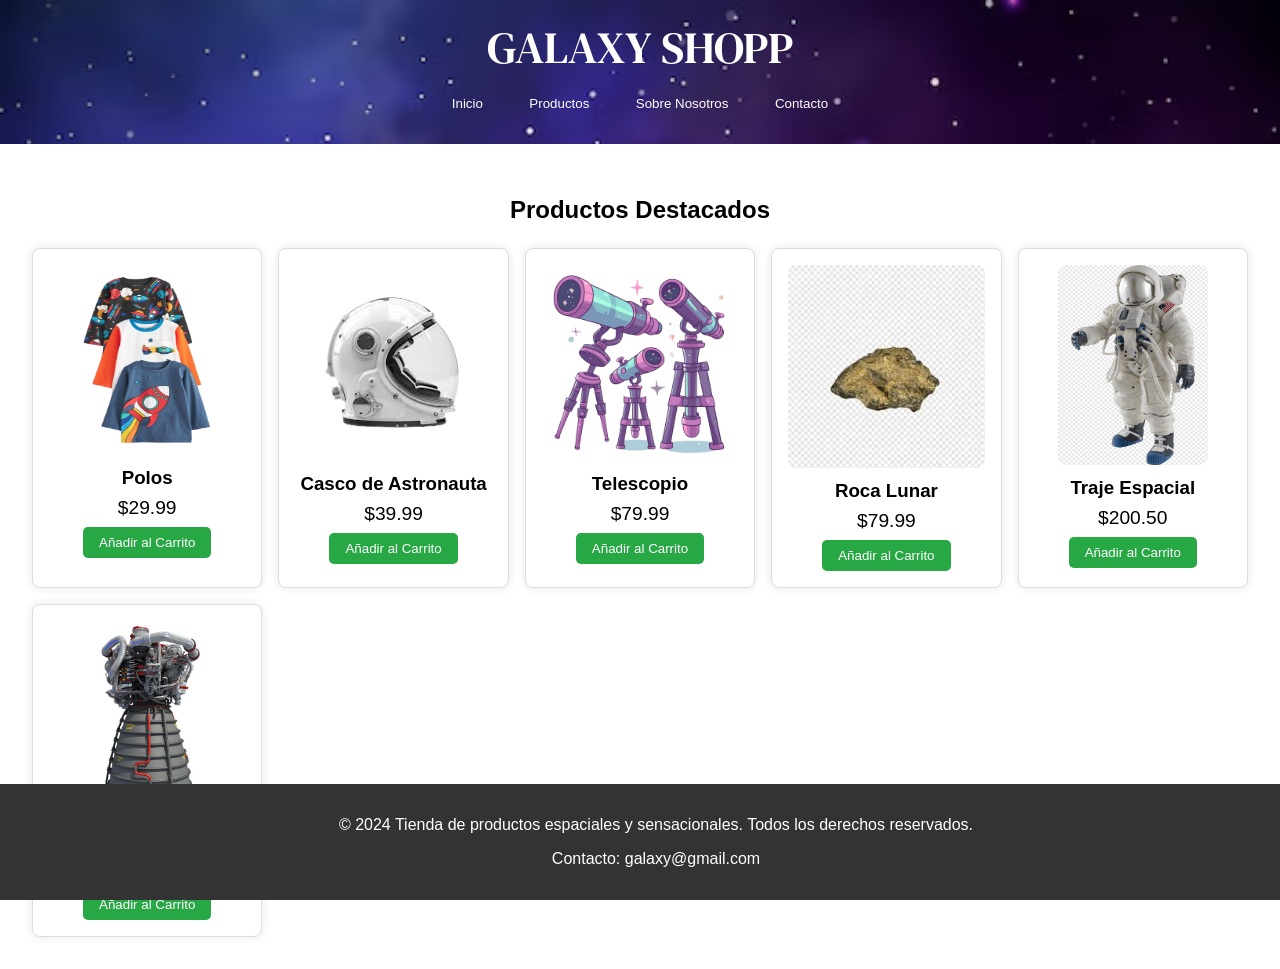
<file: index.html>
<!DOCTYPE html>
<html lang="es">
<head>
    <meta charset="UTF-8">
    <meta name="viewport" content="width=device-width, initial-scale=1.0">
    <title>GALAXY SHOP</title>
    <link rel="preconnect" href="https://fonts.googleapis.com">
<link rel="preconnect" href="https://fonts.gstatic.com" crossorigin>
<link href="https://fonts.googleapis.com/css2?family=DM+Serif+Text:ital@0;1&display=swap" rel="stylesheet">
    <link rel="stylesheet" href="style2.css">
</head>
<body>
    <!-- Encabezado -->
    <header>
        <div class="logo">
            <h1>GALAXY SHOPP</h1>
        </div>
        <nav>
            <ul>
          <button> <li><a href="encriptado.html">Inicio</a></li></button> 
            <button>  <li><a href="encriptado.html">Productos</a></li></button>
              <button><li><a href="encriptado.html">Sobre Nosotros</a></li></button> 
              <button> <li><a href="encriptado.html">Contacto</a></li></button>
            </ul>
        </nav>
    </header>

    <!-- Sección de Productos -->
    <main> 
        <section class="products">
            <h2>Productos Destacados</h2>
         <div class="product-grid">
                <!-- Producto 1 -->
                <div class="product-card"> 
                  <img src="img/polos.png" alt="polo Casual" width="150px" height="190px">
                    <h3>Polos</h3>
                    <p>$29.99</p>
               <a href="encriptado.html"> <button>Añadir al Carrito</button></a> 
                    
                </div>
                <!-- Producto 2 -->
                <div class="product-card">
                    <img src="img/estraunanta.png" alt="casco">
                    <h3>Casco de Astronauta</h3>
                    <p>$39.99</p>
                 <a href="encriptado.html"><button>Añadir al Carrito</button></a>
                </div>
                <!-- Producto 3 -->
                <div class="product-card">
                    <img src="img/telescopios-removebg-preview.png" alt="telescopio">
                    <h3>Telescopio</h3>
                    <p>$79.99</p>
                 <a href="encriptado.html"><button>Añadir al Carrito</button> </a>
                </div> 
                 <!-- Producto 4 -->
                 <div class="product-card">
                  <img src="img/rocalunar.png" alt="telescopio">
                  <h3>Roca Lunar</h3>
                  <p>$79.99</p>
              <a href="encriptado.html"> <button>Añadir al Carrito</button> </a> 
              </div> 
               <!-- Producto 5 -->
               <div class="product-card">
                <img src="img/trajee.png" alt="trajeespacial" width="150px" height="200px">
                <h3>Traje Espacial</h3>
                <p>$200.50</p>
             <a href="encriptado.html"> <button>Añadir al Carrito</button> </a>
            </div> 
             <!-- Producto 6 -->
             <div class="product-card">
              <img src="img/turbomotor.jpg" alt="Turbomotor">
              <h3>Turbo Motor</h3>
              <p>$1000.00</p>
       <a href="encriptado.html">      <button>Añadir al Carrito</button> </a> 
          </div> 
                <!-- Agrega más productos aquí -->
            </div>
        </section>
    </main>

    <!-- Pie de Página -->
    <footer>
        <p>&copy; 2024 Tienda de productos espaciales y sensacionales. Todos los derechos reservados.</p>
        <p>Contacto: galaxy@gmail.com</p>
    </footer>
</body>
</html>
</file>
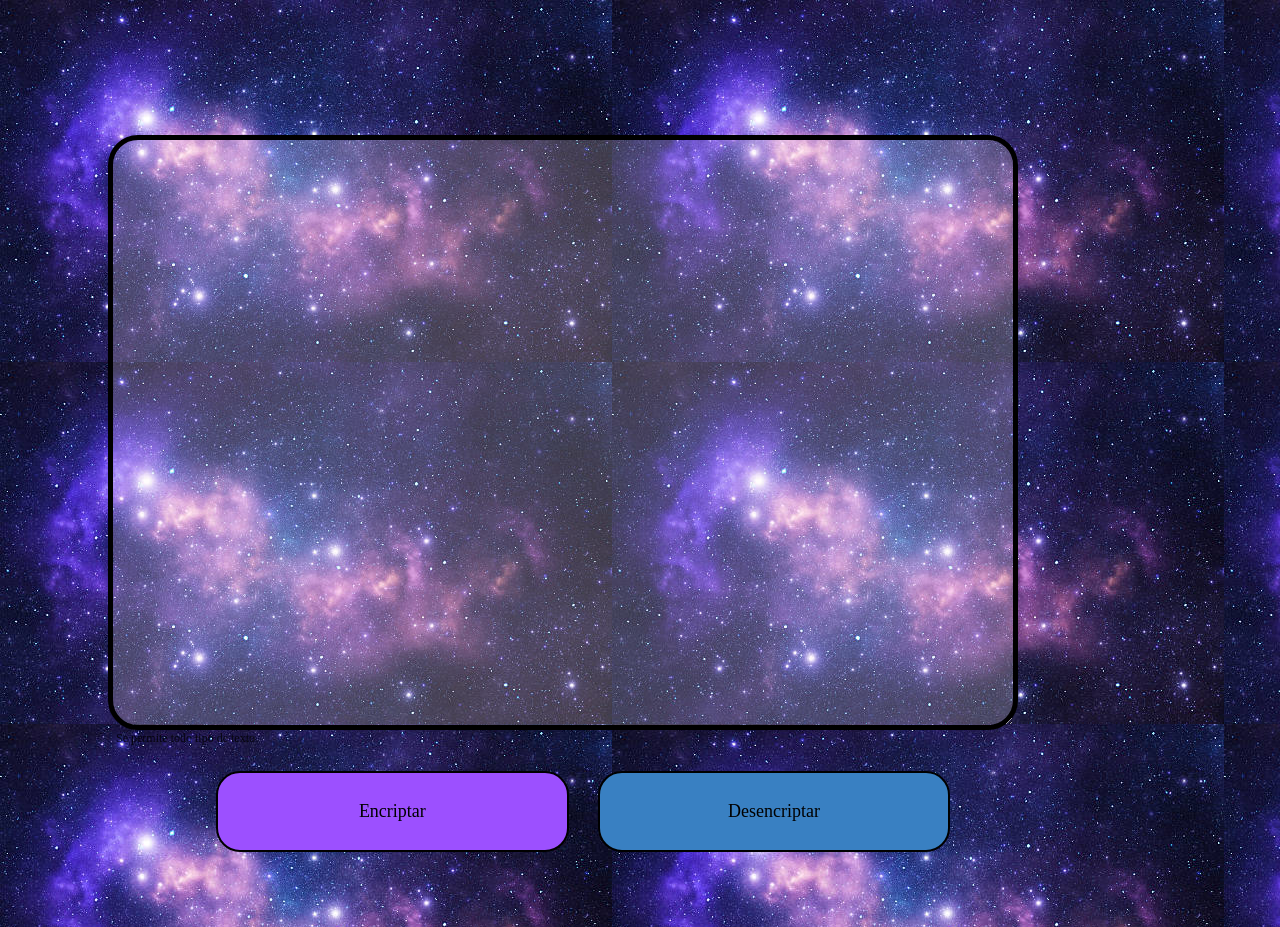
<file: encriptado.html>
<!DOCTYPE html>
<html lang="es">

<head>
    <meta charset="UTF-8">
    <meta name="viewport" content="width=device-width, initial-scale=1.0">
    <title>Encriptado</title>
    <link rel="shortcut icon" href="favicon.ico" type="image/x-icon">
    <link rel="stylesheet" href="style.css">

</head>

<body>
   
    <div class="container">
        <div class="encriptar">
            <textarea name="texto" cols="30" rows="10" class="texto" id="texto" placeholder="     Ingrese el texto aqui">
        </textarea>

            <div class="terminos">
   <br> <br>             <p class="encriptadores">Se permite todo tipo de texto</p>
            <div class="botones"> 
                <button class="btn-encriptar" type="button" onclick="encriptar()">Encriptar
                </button>
             <input type="button" class="btn-desencriptar" value="Desencriptar" onclick="desencriptar()" />
            </div>
            </div>
        <div class="encriptado">

            <img src="../img/angiedaque.gif" alt="" id="inicio">
            <div class="mensaje-encriptado" id="mensaje-encriptado">
                <h2 id="titulo-mensaje">Ningún mensaje encontrado</h2> <br>
             <p>   Ingresa el texto que deseas encriptar o desencriptar </p>
                <!--<textarea name="mensaje" id="mensaje" cols="30" rows="10" class="mensaje" ></textarea>-->
            </div>
    
        </div>

      </section>
    <script src="script.js"></script>
</body>
</html>
</file>
<file: style2.css>
/* Estilos Generales */
body {
    font-family: Arial, sans-serif;
    margin: 0;
    padding: 0;
    box-sizing: border-box;
    
}
h1{  font-family: "DM Serif Text", serif;
    font-weight: 400;
    font-style: normal;
    font-size: 45px;
}


header {
    color: #fff;
    padding: 1rem;
    text-align: center;
    background-image:url(img/fondoo.avif);
    background-size: cover
}

header .logo h1 {
    margin: 0;
}

nav ul {
    list-style: none;
    padding: 0;
}

nav ul li {
    display: inline;
    margin: 0 15px;
}

nav ul li a {
    color: #fff;
    text-decoration: none;
}

main {
    padding: 2rem;
}

.products h2 {
    text-align: center;
    margin-bottom: 1.5rem;
}

.product-grid {
    display: grid;
    grid-template-columns: repeat(auto-fill, minmax(200px, 1fr));
    gap: 1rem;
}

.product-card {
    border: 1px solid #ddd;
    border-radius: 8px;
    padding: 1rem;
    text-align: center;
    background-color: #fff;
    box-shadow: 0 0 10px rgba(0, 0, 0, 0.1);
}

.product-card img {
    max-width: 100%;
    border-radius: 8px;
}

.product-card h3 {
    margin: 0.5rem 0;
}

.product-card p {
    font-size: 1.2rem;
    margin: 0.5rem 0;
}

.product-card button {
    background-color: #28a745;
    color: #fff;
    border: none;
    padding: 0.5rem 1rem;
    border-radius: 5px;
    cursor: pointer;
}

.product-card button:hover {
    background-color: #218838;
}

footer {
    background-color: #333;
    color: #fff;
    text-align: center;
    padding: 1rem;
    position: absolute;
    width: 100%;
    bottom: 0;
}

ul button{
    background-color: rgba(0, 0, 0, 0);
    border: 0px;
}
</file>
<file: style.css>
body{
  background-image: url(img/fondododd.jpg);
}
*{
    margin: 0;
    padding: 0;
}

.container{
    position: relative;
    width: 100vh;
    height: 100vh;
   color: brown;
}

  .texto{
    position: absolute;
    width: 100%;
    height: 65%;
    left: 12%;
    top: 15%;
    border-radius:30px ;
    font-family: Georgia, 'Times New Roman', Times, serif;
    font-style: normal;
    font-weight: 400;
    font-size: 32px;
    line-height: 150%;
    background-color: rgba(255, 240, 240, 0.212);
    border-color: black ;
    border: solid 5px 
  }
.texto::placeholder {
   color: rgb(20, 20, 20);
}
.texto:focus,
.texto:active {
  outline:none;
}

.terminos {
  display: flex;
  flex-direction: row;
  align-items: center;
  padding: 0px;
  gap: 8px;
  position: absolute;
  width: 80%;
  left: 12%;
  top: 80%;
}
.terminos p {
  font-family:Georgia, 'Times New Roman', Times, serif;
  font-style:normal;
  font-weight: 400;
  font-size:12px;
  line-height: 150%;
  color: rgb(0, 0, 0);
  opacity: 0.8;
  flex: none;
  order: 1;
  flex-grow:0 ;
}

.botones{
  display: flex;
  flex-direction: row;
  align-items: flex-start;
  padding: 1%;
  position: absolute;
  width: 200%;
  left: 12%;
  top: 82%;
}

.btn-encriptar {
  align-items: center;
  justify-content: center;
  padding: 2%;
  gap: 8%;
  width: 35%;
  background: rgb(156, 80, 255);
  border-radius: 24px;
  font-family: Georgia, 'Times New Roman', Times, serif;
  font-size: 18px ;
  line-height: 19px;
  text-align: center;
  color: rgb(0, 0, 0);
  display:flex;
  border: 2px solid black;
  box-sizing: border-box;
  flex-direction: row;
  font-weight: 400;
}

.btn-desencriptar {
  box-sizing: border-box;
  display: flex;
  flex-direction: row;
  align-items: center;
  justify-content: center;
  padding: 2%;
  gap: 8%;
  width: 35%;
  background: rgb(57, 128, 194);
  border: 2px solid black;
  border-radius: 24px;
  font-family: Georgia, 'Times New Roman', Times, serif;
  font-weight: 400;
  font-size: 18px;
  line-height: 19px;
  text-align: center;
  color: rgb(0, 0, 0);
}
.btn-desencriptar{
  margin: 1%;
  width: 24.5%;
  padding: 2%;
}

.btn-encriptar{
  margin: 1%;
  width: 24.5%;
  padding: 2%;
} 
.encriptado{
  display: flex;
  justify-content: center;
  position: absolute;
  width: 40%;
  height: 98%;
  left: 150%;
  top: 5%;
  background: rgb(255, 255, 255);
  box-shadow: 0px 24px 32px -8px rgba(0,0,0,0.08);
  border-radius: 30px;
}

.mensaje-encriptado {
  display: flex;
  flex-direction: column;
  align-items: center;
  justify-content: center;
  padding: 1%;
  gap: 16px;
  position: absolute;
  width: 100%;
top: 65%;
text-align: center;
}

.mensaje-encriptado h2{
  width:60%;
  font-family: Georgia, 'Times New Roman', Times, serif;
  font-style: normal;
  font-weight: 700;
  font-size: 24px ;
  line-height: 120%;
  text-align: center;
  color: aqua;
}

.mensaje-encriptado p{
  width: 80%;
  font-family:Georgia, 'Times New Roman', Times, serif ;
  font-style: normal;
  font-weight: 400;
  font-size: 16px ;
  line-height: 150%;
  text-align: center;
  color: rgb(130, 0, 252);
}

.encriptado img {
  position: absolute;
  width: 80%;
  height: 50%;
  top: 15%;
}

/* Responsive design */
@media (max-width: 57.5em) {
  .container {
    display: flex;
    flex-direction: row;
  }

  .encriptar{
    width: 100%;
  }

  .texto {
    width: 80%;
    height: 60%;
    left: 10%;
    top: 5%;
  }

  .terminos {
    width: 80%;
    left: 10%;
    top: 67%;
  }

  .terminos p {
    font-size: 16px;
  }

  .botones {
    width: 80%;
    left: 10%;
    top: 70%;
  }

  .btn-encriptar, 
  .btn-desencriptar {
    width: 48%;
    border-radius: 16px;
  }

  .btn-encriptar, 
  .btn-desencriptar {
    margin: 0.3%;
    width: 47.5%;
    padding: 1.8%;
  }

  .encriptado {
    width: 80%;
    height: 15%;
    left: 10%;
    top: 80%;
  }
  .mensaje-encriptado {
    width: 100%;
    top: 5%;
  }
  .encriptado img {
   top: 0;
   display: none;
   visibility: hidden;
  }
  .encriptadores {
    width: 80%;
   font-family: 'Trebuchet MS', 'Lucida Sans Unicode', 'Lucida Grande', 'Lucida Sans', Arial, sans-serif;
  font-style: normal;
  font-weight: 500;
  font-size: 200px;
  line-height: 150%;
  text-align: center;
  color: rgb(228, 8, 8);
  }
}
</file>
